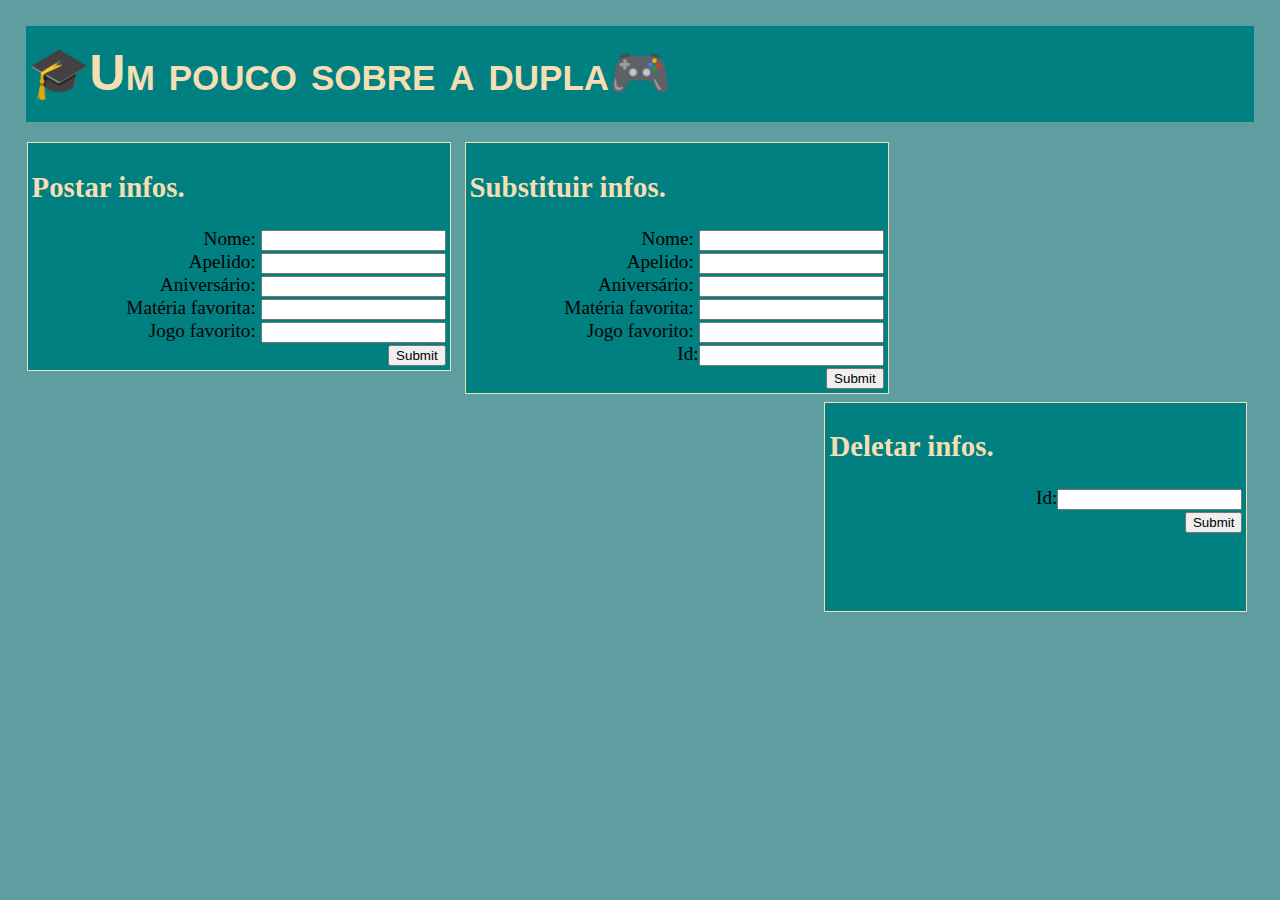
<file: index.html>
<!DOCTYPE html>
<html>
    <head>
        <title>
            Aula 11 - Formulário
        </title>
        <meta charset="UTF-8"/>
        <link rel="stylesheet" type="text/css" href="css/estilo.css" />
        <script src="js/functions.js"></script>
    </head>
    <body>
        <header>
            <h1>🎓Um pouco sobre a dupla🎮</h1>
        </header>
   
    <p id = "json"> </p>

    <section class="post">    
        <h2>Postar infos.</h2>
        <form id="postForm">
        <div>
            <label for="nome">Nome:</label>
            <input type="text" id="nome" name="nome"/>
        </div>
        <div>
            <label for="apelido">Apelido:</label>
            <input type="text" id="apelido" name="apelido"/>
        </div>
        <div>
            <label for="aniversario">Aniversário:</label>
            <input type="text" id="aniversario" name="aniversario"/>
        </div>
        <div>
            <label for="materia_favorita">Matéria favorita:</label>
            <input type="text" id="materia_favorita" name="materia_favorita"/>
        </div>
        <div>
            <label for="jogo">Jogo favorito:</label>
            <input type="text" id="jogo" name="jogo"/>
        </div>
        <div>
            <button type="submit" onclick="return submitPost()">Submit</button>
        </div>
        </form>
    </section>

    <section class="put">
        <h2>Substituir infos.</h2>
        <form id="putForm">
            <div>
                <label for="nome">Nome:</label>
                <input type="text" id="nome" name="nome"/>
            </div>
            <div>
                <label for="apelido">Apelido:</label>
                <input type="text" id="apelido" name="apelido"/>
            </div>
            <div>
                <label for="aniversario">Aniversário:</label>
                <input type="text" id="aniversario" name="aniversario"/>
            </div>
            <div>
                <label for="materia_favorita">Matéria favorita:</label>
                <input type="text" id="materia_favorita" name="materia_favorita"/>
            </div>
            <div>
                <label for="jogo">Jogo favorito:</label>
                <input type="text" id="jogo" name="jogo"/>
            </div>
            <div>
                <label>Id:<input type="text" name="id"/></label>
            </div>
            <div>
                <button type="submit" onclick="return submitPut()">Submit</button>
            </div>
        </form>
    </section>

    <section class="delete">
        <h2>Deletar infos.</h2>
        <form id="deleteForm">
            <div>
                <label>Id:<input type="text" name="id"/></label>
            </div>
            <div>
                <button type="submit" onclick="return submitDelete()">Submit</button>
            </div>
        </form>
    </section>

    </body>
</html>
</file>
<file: css/estilo.css>
div{
    color: black;
    text-align:right;
}

h1, h2, h3{
    color: wheat;
}

header {
    font-family: sans-serif;
    font-variant: small-caps;
    font-size: 25px;
    background-color: teal;
    line-height: 100%;
    text-align: left;
    padding: 2px;
}
body{ 
    font-family: verdana;
    font-size: 120%;
    margin: 2%;
    background-color: cadetblue;
}
a{
    font-style: italic;
    display: block;
    padding: 6px;
    transition-property: color, background-color;
    transition-duration: .25s;
    transition-delay: .1s;    
}
.indice{ 
   width: fit-content;
   height: fit-content;
   background-color: teal;
   display: block;
   float: left;
   border: solid 1px wheat;
   margin-right: 15px;
   margin-bottom: 1px;
}

.post{
    display: block;
    background-color: teal;
    width: 414px;
    height: fit-content;
    float: left;
    border: solid 1px wheat;
    margin: 1px 7px 7px 1px;
    padding: 4px;
}
.put{
    display: inline-block;
    background-color: teal;
    width: 414px;
    height: fit-content;
    border: solid 1px wheat;
    margin: 1px 1px 7px 7px;
    padding: 4px;
}
.delete{
    display: inline;
    background-color: teal;
    width: 413px;
    height: 200px;
    float: right;
    border: solid 1px wheat;
    margin: 1px 7px 7px 1px;
    padding: 4px;
}
a:hover{
    background-color: darkslategrey;
    color: teal;
}
</file>
